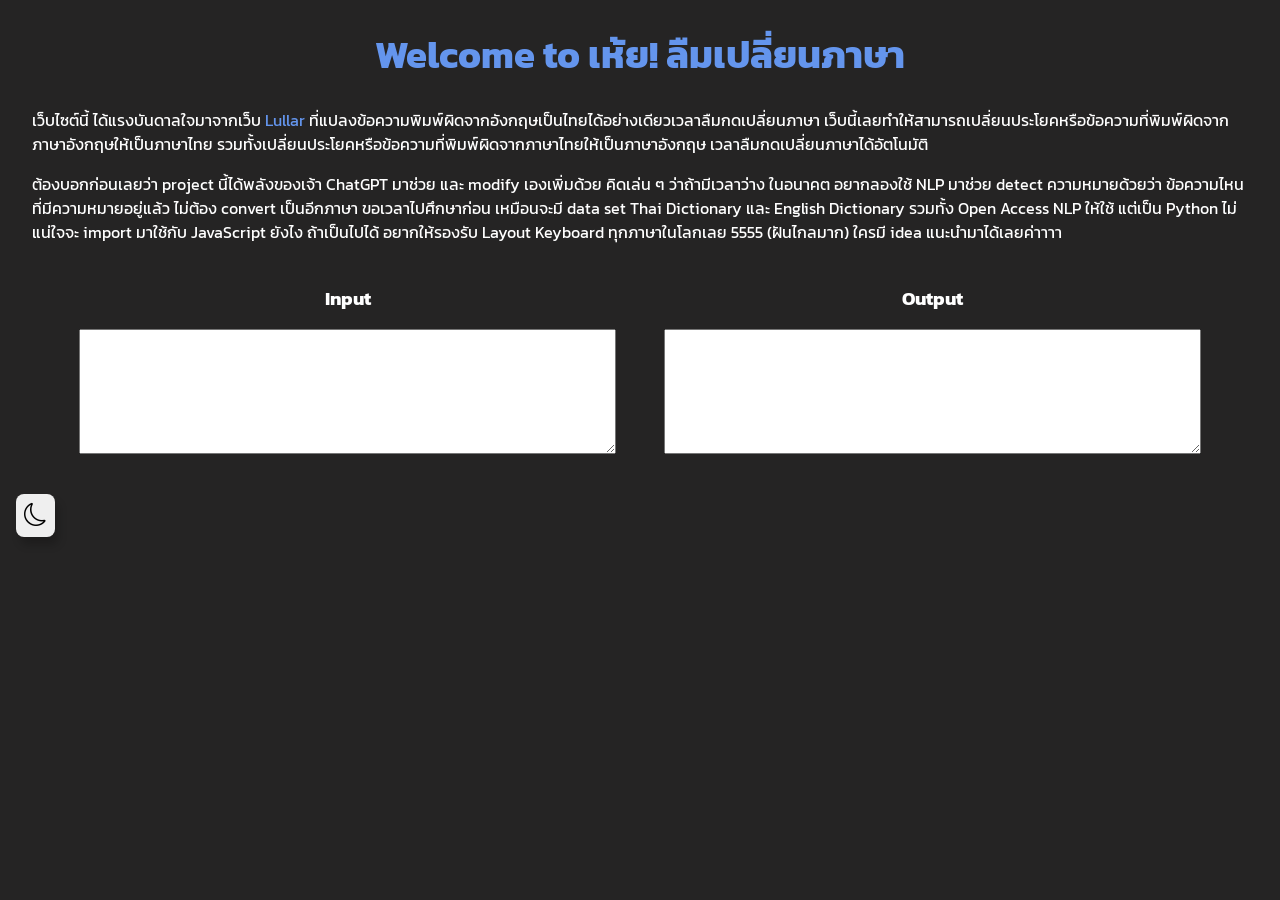
<file: index.html>
<!DOCTYPE html>
<html lang="en">

<head>
    <meta charset="UTF-8">
    <meta name="viewport" content="width=device-width, initial-scale=1.0">
    <title>เห้ย! ลืมเปลี่ยนภาษา</title>

    <!-- Favicon for various devices and browsers -->
    <!-- PNG favicon -->
    <link rel="icon" type="image/png" href="favicon-hey.png" sizes="32x32">
    <!-- SVG favicon -->
    <link rel="icon" type="image/svg+xml" href="favicon-hey.svg" sizes="any">
    <!-- ICO favicon (fallback for older browsers) -->
    <link rel="shortcut icon" href="favicon-hey.ico">

    <!-- Apple Touch Icon for iOS devices -->
    <link rel="apple-touch-icon" href="favicon-hey.png" sizes="152x152">

    <!-- Additional meta tags -->
    <meta name="msapplication-TileImage" content="favicon-hey.png">
    <meta name="msapplication-TileColor" content="#000000">
    <meta name="apple-mobile-web-app-capable" content="yes">
    <meta name="apple-mobile-web-app-title" content="เห้ย! ลืมเปลี่ยนภาษา">
    <meta name="apple-mobile-web-app-status-bar-style" content="black-translucent">
    <meta property="og:image" content="favicon-hey.png">

    <link rel="stylesheet" href="style.css">
    <link rel="stylesheet" href="https://cdn.jsdelivr.net/npm/bootstrap-icons@1.11.3/font/bootstrap-icons.min.css">
</head>


<body>
    <div class="all-center header">
        <h1>Welcome to เห้ย! ลืมเปลี่ยนภาษา</h1>
    </div>
    <div class="header" id="preface">
        <p>เว็บไซต์นี้ ได้แรงบันดาลใจมาจากเว็บ <a href="https://lullar-de-3.appspot.com/">Lullar</a>
            ที่แปลงข้อความพิมพ์ผิดจากอังกฤษเป็นไทยได้อย่างเดียวเวลาลืมกดเปลี่ยนภาษา
            เว็บนี้เลยทำให้สามารถเปลี่ยนประโยคหรือข้อความที่พิมพ์ผิดจากภาษาอังกฤษให้เป็นภาษาไทย
            รวมทั้งเปลี่ยนประโยคหรือข้อความที่พิมพ์ผิดจากภาษาไทยให้เป็นภาษาอังกฤษ
            เวลาลืมกดเปลี่ยนภาษาได้อัตโนมัติ
        </p>
        <p>
            ต้องบอกก่อนเลยว่า project นี้ได้พลังของเจ้า ChatGPT มาช่วย และ modify เองเพิ่มด้วย คิดเล่น ๆ
            ว่าถ้ามีเวลาว่าง ในอนาคต อยากลองใช้ NLP มาช่วย detect ความหมายด้วยว่า ข้อความไหนที่มีความหมายอยู่แล้ว
            ไม่ต้อง convert
            เป็นอีกภาษา ขอเวลาไปศึกษาก่อน เหมือนจะมี data set Thai Dictionary และ English Dictionary รวมทั้ง Open Access
            NLP ให้ใช้ แต่เป็น Python ไม่แน่ใจจะ import มาใช้กับ JavaScript ยังไง ถ้าเป็นไปได้ อยากให้รองรับ Layout
            Keyboard ทุกภาษาในโลกเลย 5555 (ฝันไกลมาก) ใครมี idea แนะนำมาได้เลยค่าาาา
        </p>
    </div>

    <div id="converter" class="all-center">
        <div id="text-blocks">

            <div class="input-block">
                <label for="input">Input</label>
                <textarea id="input" name="input" onchange="convertAndDisplay()"></textarea><br>
            </div>

            <div class="output-block">
                <label for="output">Output</label>
                <textarea id="output" name="output" readonly></textarea><br>
            </div>

        </div>
        <div class="center">
            <!-- <button class="button" onclick="convertAndDisplay()">Convert</button><br> -->
        </div>
    </div>

    <button onclick="toggleDarkMode()" id="mode" class="button">
        <i class="bi bi-sun"></i>
    </button>

    <script src="app.js"></script>
</body>

</html>
</file>
<file: style.css>
@import url('https://fonts.googleapis.com/css?family=Kanit');

body {
    font-family: 'Kanit';
    font-size: larger;
}

h1 {
    color: cornflowerblue;
}

a:link {
    color: cornflowerblue;
    background-color: transparent;
    text-decoration: none;
}

a:visited {
    color: darkblue;
    background-color: transparent;
    text-decoration: none;
}

a:hover {
    color: mediumblue;
    background-color: transparent;
    text-decoration: underline;
}

.dark-mode {
    background-color: rgb(37, 36, 36);
    color: white;

    a:link {
        color: cornflowerblue;
        background-color: transparent;
        text-decoration: none;
    }

    a:visited {
        color: lightblue;
        background-color: transparent;
        text-decoration: none;
    }

    a:hover {
        color: aqua;
        background-color: transparent;
        text-decoration: underline;
    }
}

.change-mode {
    padding: 8px;
}

.header {
    margin: 1.5rem;
}

#preface {
    word-wrap: break-word;
    box-sizing: border-box;
    font-size: 16px;
}

.all-center {
    text-align: center;
    align-items: center;
}

.center {
    align-items: center;
}

#converter {
    height: 100%;
}

#text-blocks {
    display: inline-flex;
    position: relative;
    margin: 1rem;
    justify-content: space-between;
    width: 90%;
}

.input-block,
.output-block {
    display: inline-block;
    width: calc(50% - 1rem);
    /* Set width for input and output blocks */
    vertical-align: top;
    /* Align blocks at the top */
}

label {
    font-weight: bold;
    display: block;
    margin-bottom: 0.5rem;
}

textarea {
    margin: 0.5rem;
    padding: 1rem;
    font-size: larger;
    width: calc(100% - 1rem);
    min-height: 125px;
    /* Set a minimum height for the textarea */
    resize: vertical;
    /* Allow vertical resizing */
    overflow-y: auto;
    /* Enable vertical scrollbar when needed */
    word-wrap: break-word;
    /* Enable word wrap */
    box-sizing: border-box;
    /* Include padding in width and height */
}

.button {
    margin: 0.5rem;
    padding: 8px;
    border: none;
    border-radius: 8px;
    font-size: larger;
    box-shadow: 4px 8px 8px rgba(0, 0, 0, 0.2);
}

.button:hover {
    background-color: rgb(62, 62, 62);
    color: white;
    transition: 0.3s;
}

@media screen and (max-width: 768px) {
    #text-blocks {
        display: block;
        /* Change display to block to stack vertically */
    }

    .input-block,
    .output-block {
        width: 100%;
        /* Set full width on smaller screens */
        flex-direction: column;
    }

    /* Optional: Adjust margins or paddings to improve spacing */
    #text-blocks .input-block,
    #text-blocks .output-block {
        margin: 0.5rem 0;
        /* Adjust margin for better spacing */
    }
}
</file>
